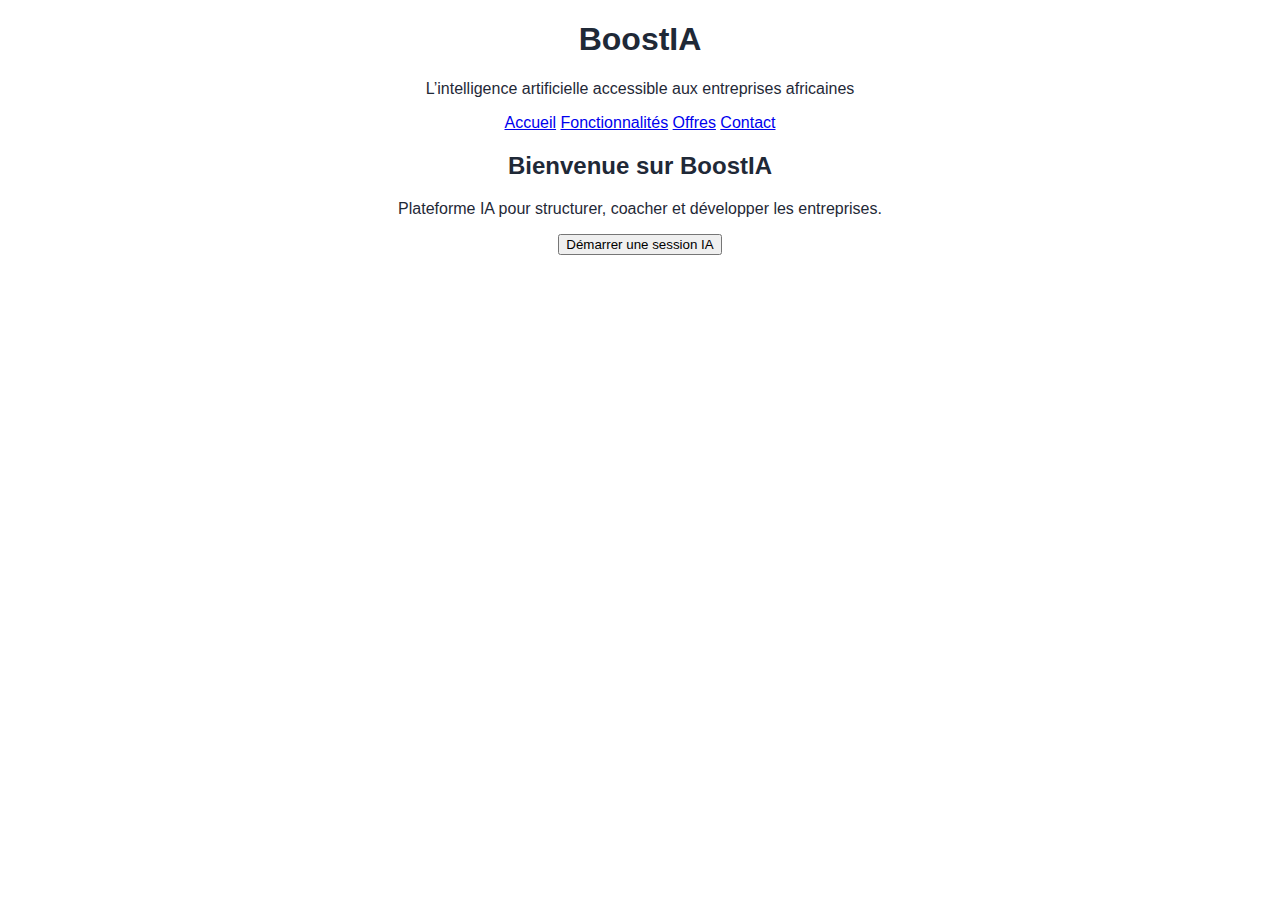
<file: index.html>
<!DOCTYPE html>
<html lang="fr">
<head>
  <meta charset="UTF-8">
  <title>BoostIA</title>
  <link rel="stylesheet" href="style.css">
</head>
<body>

  <header>
    <h1>BoostIA</h1>
    <p>L’intelligence artificielle accessible aux entreprises africaines</p>
  </header>

  <nav>
    <a href="index.html">Accueil</a>
    <a href="features.html">Fonctionnalités</a>
    <a href="pricing.html">Offres</a>
    <a href="contact.html">Contact</a>
  </nav>

  <main>
    <h2>Bienvenue sur BoostIA</h2>
    <p>Plateforme IA pour structurer, coacher et développer les entreprises.</p>

    <button onclick="startSession()">Démarrer une session IA</button>
  </main>

  <script src="index.js"></script>
</body>
</html>
</file>
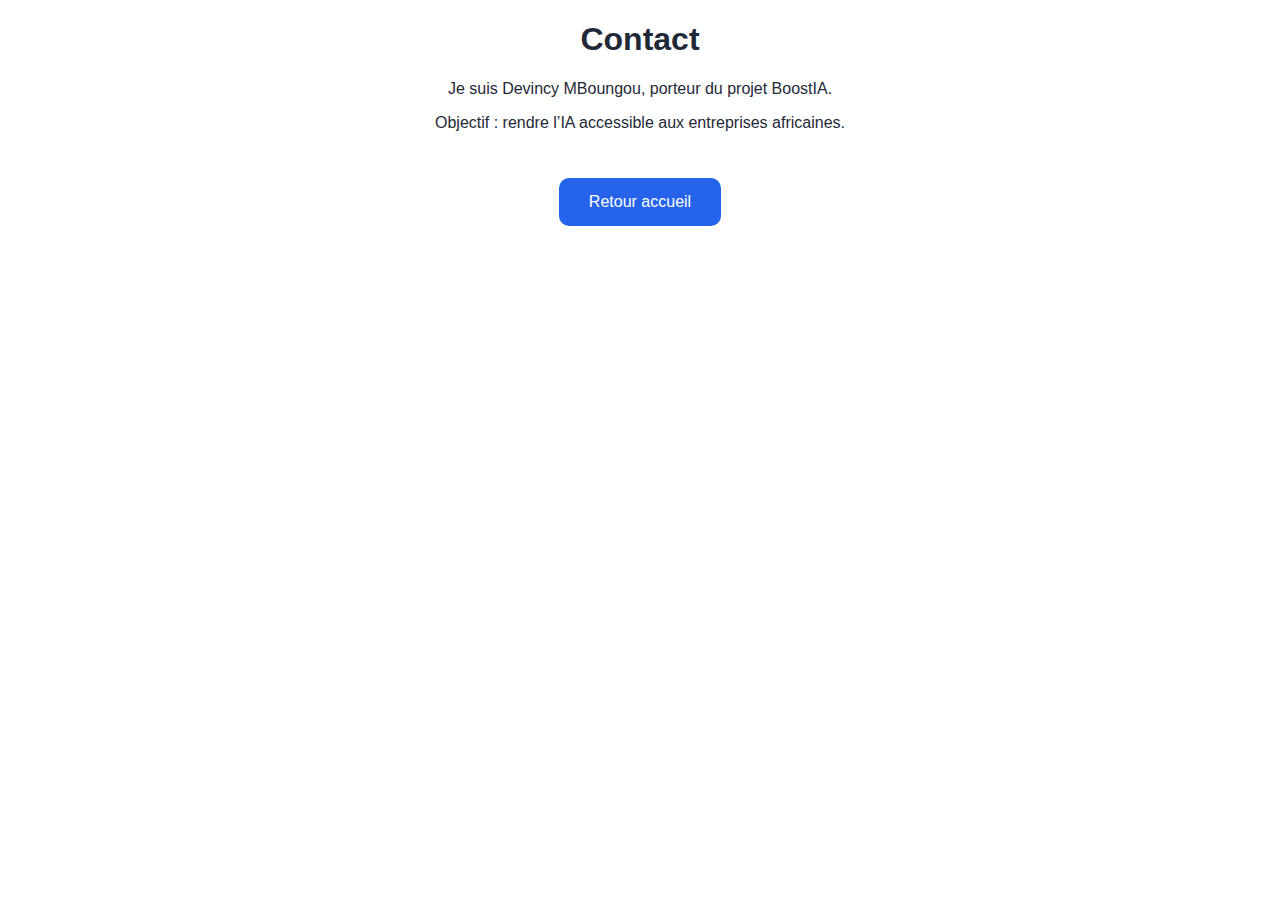
<file: contact.html>
<!DOCTYPE html>
<html lang="fr">
<head>
  <meta charset="UTF-8">
  <title>Contact – BoostIA</title>
  <link rel="stylesheet" href="style.css">
</head>
<body>

<h1>Contact</h1>

<p>
  Je suis Devincy MBoungou, porteur du projet BoostIA.
  
</p>

<p>
  Objectif : rendre l’IA accessible aux entreprises africaines.
</p>

<a class="btn" href="index.html">Retour accueil</a>

</body>
</html>
</file>
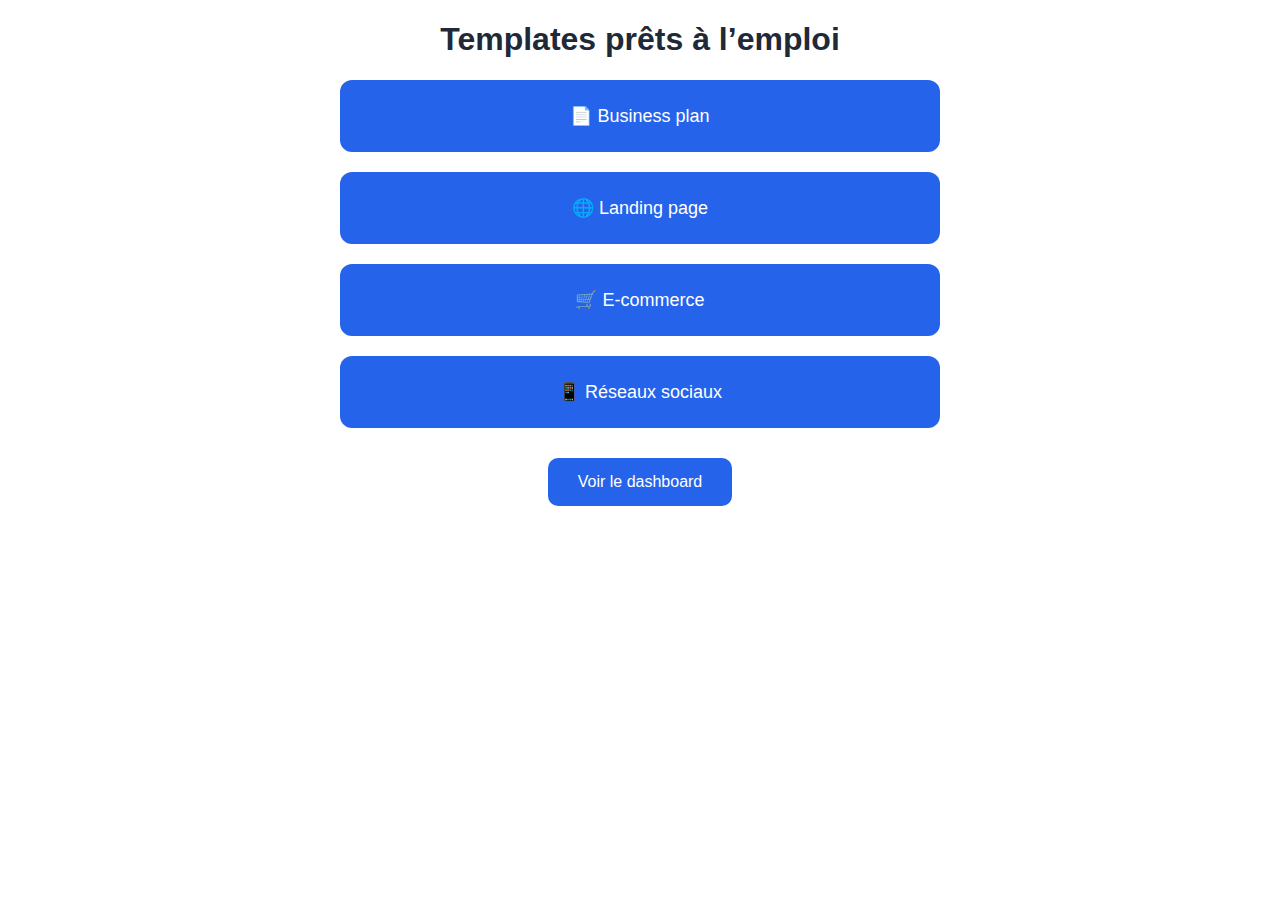
<file: templates.html>
<!DOCTYPE html>
<html lang="fr">
<head>
  <meta charset="UTF-8">
  <title>Templates – BoostIA</title>
  <link rel="stylesheet" href="style.css">
</head>
<body>

<h1>Templates prêts à l’emploi</h1>

<div class="cards">
  <div class="card">📄 Business plan</div>
  <div class="card">🌐 Landing page</div>
  <div class="card">🛒 E-commerce</div>
  <div class="card">📱 Réseaux sociaux</div>
</div>

<a class="btn" href="dashboard.html">Voir le dashboard</a>

</body>
</html>
</file>
<file: style.css>
body {
  margin: 0;
  font-family: Arial, sans-serif;
  background: white;
  color: #1f2937;
  text-align: center;
}

.header {
  background: #2563eb;
  color: white;
  padding: 60px 20px;
}

.nav a {
  margin: 10px;
  padding: 12px 20px;
  background: white;
  color: #2563eb;
  text-decoration: none;
  border-radius: 8px;
  font-weight: bold;
}

.section {
  padding: 50px 20px;
}

.cards {
  display: flex;
  flex-direction: column;
  gap: 20px;
  max-width: 600px;
  margin: auto;
}

.card {
  padding: 25px;
  background: #2563eb;
  color: white;
  border-radius: 12px;
  font-size: 18px;
}

.btn {
  display: inline-block;
  margin: 30px;
  padding: 15px 30px;
  background: #2563eb;
  color: white;
  text-decoration: none;
  border-radius: 10px;
}

.dash-btn {
  padding: 20px;
  font-size: 18px;
  border: none;
  border-radius: 12px;
  background: #2563eb;
  color: white;
}
</file>
